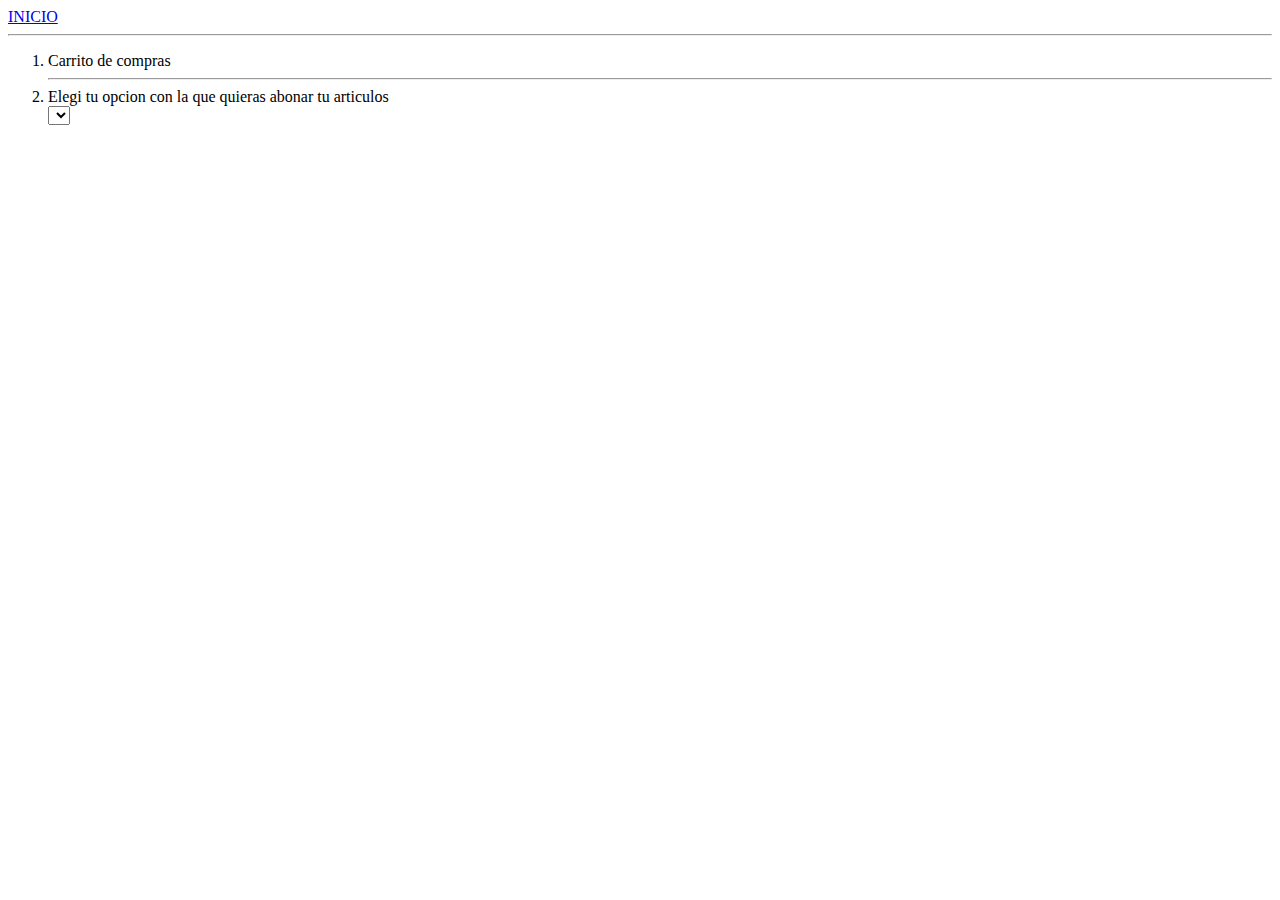
<file: carrito.html>
<!DOCTYPE html>
<html lang="en">
<head>
    <meta charset="UTF-8">
    <meta http-equiv="X-UA-Compatible" content="IE=edge">
    <meta name="viewport" content="width=device-width, initial-scale=1.0">
    <title>Mundo Pesca</title>
</head>
<header>
    <li>
        <a class="nav-list-link " href="./index.html">INICIO</a>
    </li>
</header>
<body>
<hr>
<ol>
    <li>
     Carrito de compras
    </li>
<hr>
<li>
    Elegi tu opcion con la que quieras abonar tu articulos
</li>
<select name="" id="">
    <option value="tarjeta"></option>
    <option value="efectivo"></option>
    <option value="mercado pago"></option>
</select>
    </ol>
</body>
</html>
</file>
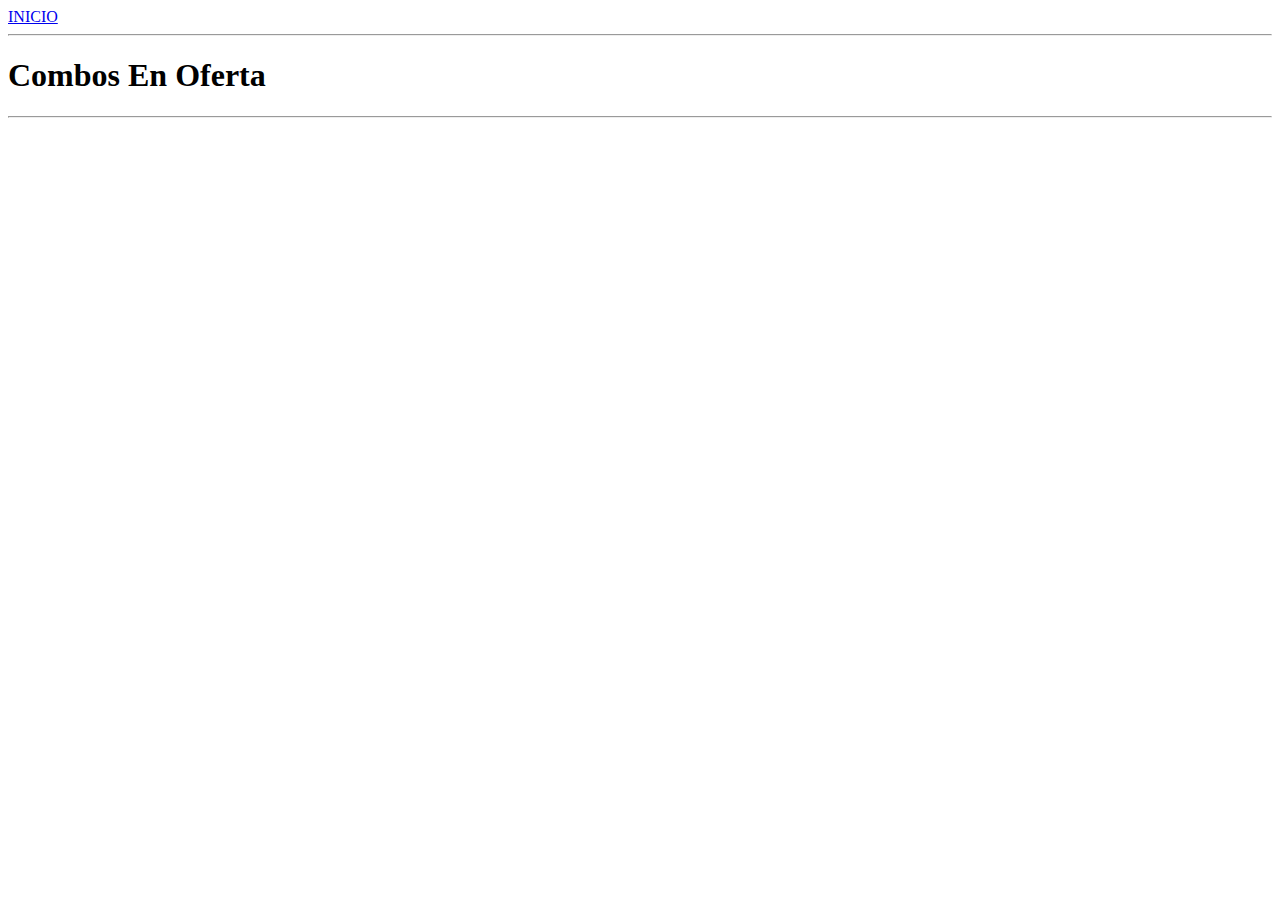
<file: combo.html>
<!DOCTYPE html>
<html lang="en">
<head>
    <meta charset="UTF-8">
    <meta http-equiv="X-UA-Compatible" content="IE=edge">
    <meta name="viewport" content="width=device-width, initial-scale=1.0">
    <title>Document</title>
</head>
<header>
    <li>
        <a class="nav-list-link " href="./index.html">INICIO</a>
    </li>
</header>
<body>
    <hr>
    <h1>Combos En Oferta</h1>
    <hr>
</body>
</html>
</file>
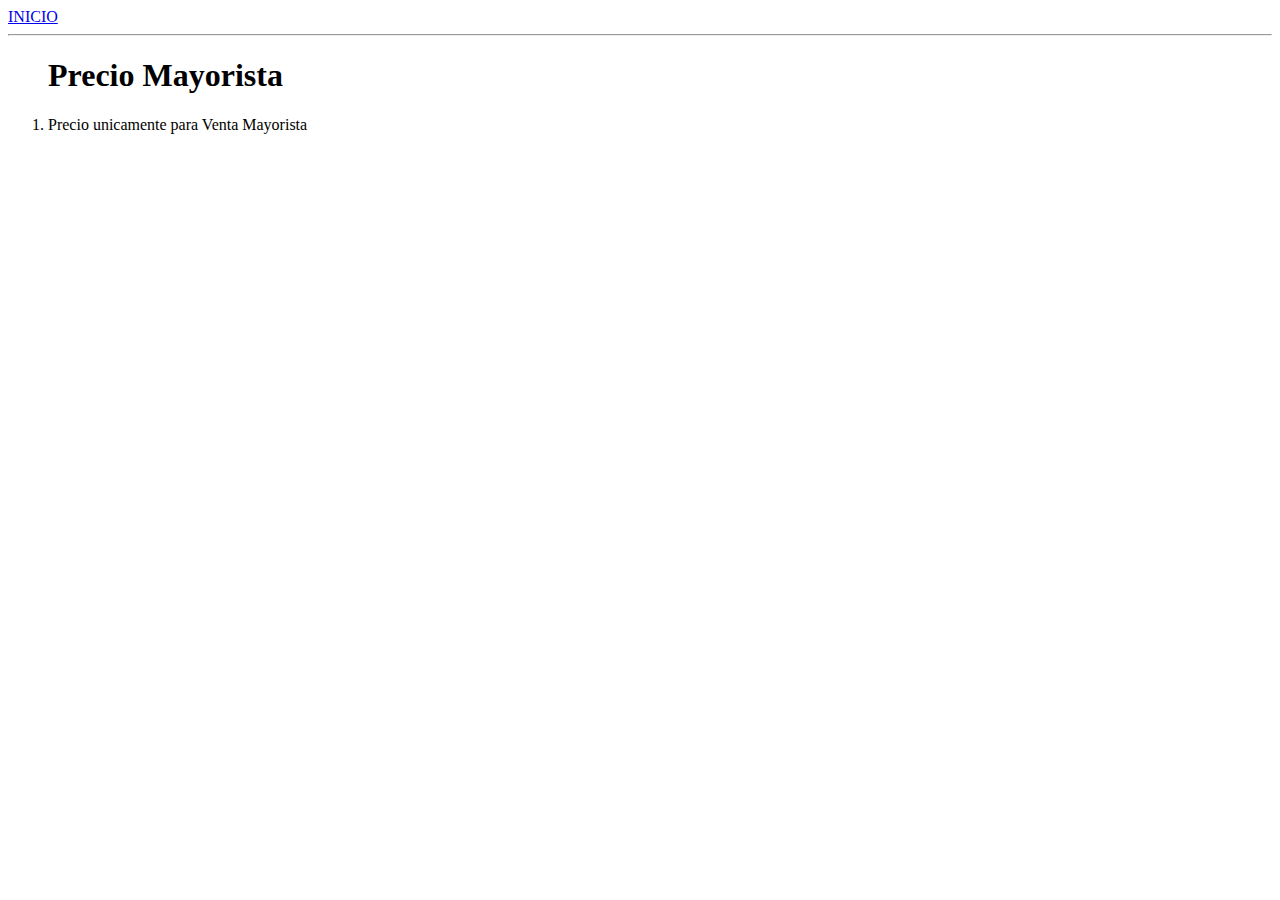
<file: mayorista.html>
<!DOCTYPE html>
<html lang="en">
<head>
    <meta charset="UTF-8">
    <meta http-equiv="X-UA-Compatible" content="IE=edge">
    <meta name="viewport" content="width=device-width, initial-scale=1.0">
    <title>Document</title>
</head>
<header>
    <li>
        <a class="nav-list-link " href="./index.html">INICIO</a>
    </li>
</header>
<body>
    <hr>
    <ol>
        <h1>Precio Mayorista</h1>
<article>
    <li>Precio unicamente para Venta Mayorista</li>
</article>



    </ol>
</body>
</html>
</file>
